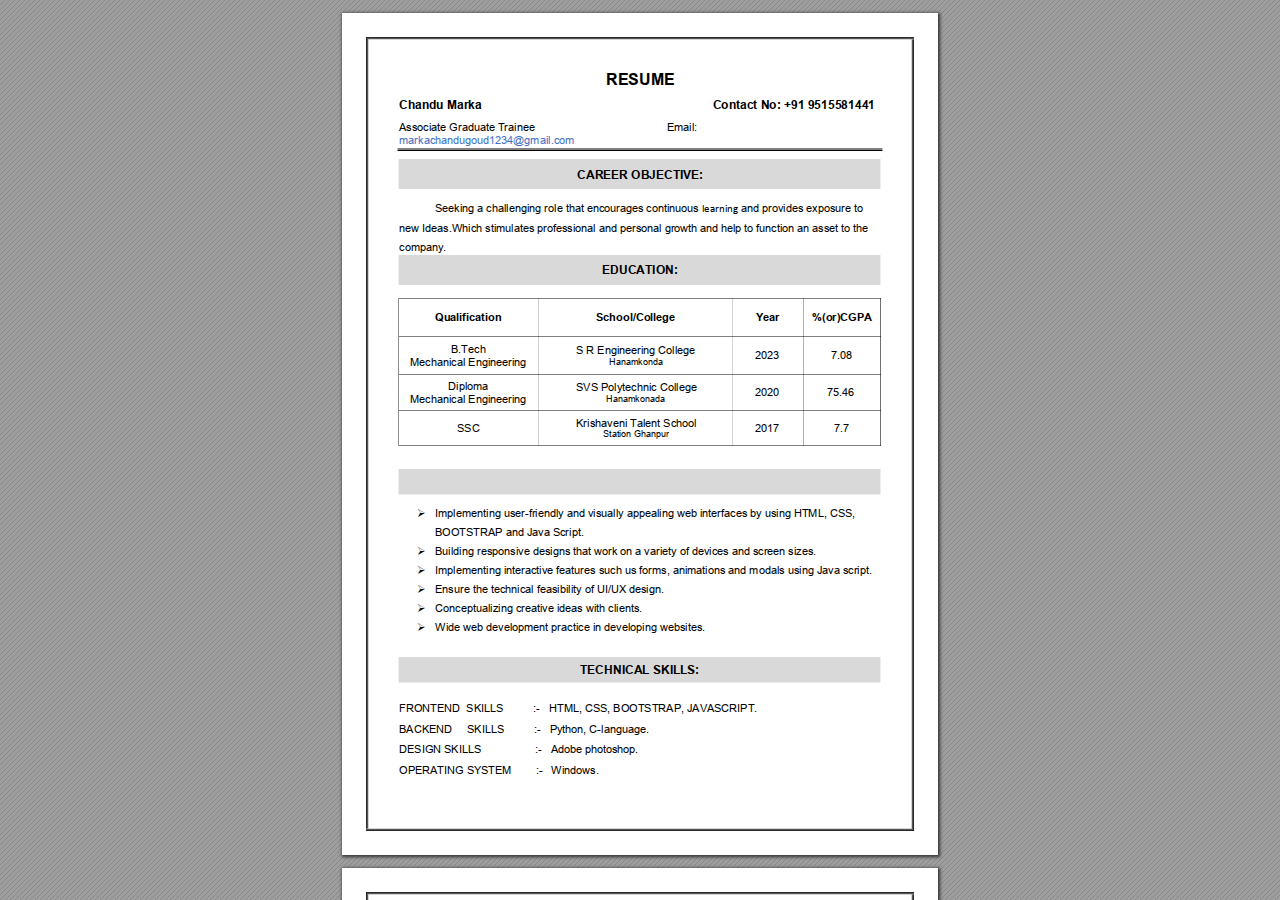
<file: Chandu Marka.html/Chandu Marka.html>
<!DOCTYPE html>
<!-- Created by pdf2htmlEX (https://github.com/coolwanglu/pdf2htmlex) -->
<html xmlns="http://www.w3.org/1999/xhtml">
<head>
<meta charset="utf-8"/>

<meta http-equiv="X-UA-Compatible" content="IE=edge,chrome=1"/>
<link rel="stylesheet" href="base.min.css"/>
<link rel="stylesheet" href="fancy.min.css"/>
<link rel="stylesheet" href="main.css"/>
<script src="compatibility.min.js"></script>
<script src="theViewer.min.js"></script>
<script>
try{
theViewer.defaultViewer = new theViewer.Viewer({});
}catch(e){}
</script>
<title></title>
</head>
<body>
<div id="sidebar">
<div id="outline">
</div>
</div>
<div id="page-container">
<div id="pf1" class="pf w0 h0" data-page-no="1"><div class="pc pc1 w0 h0"><img class="bi x0 y0 w1 h1" alt="" src="bg1.png"/><div class="t m0 x1 h2 y1 ff1 fs0 fc0 sc0 ls0 ws0">RESUME</div><div class="t m0 x2 h3 y2 ff1 fs1 fc0 sc0 ls0 ws0">Chandu Marka                                                                       Contact No: +91 9515581441</div><div class="t m0 x2 h4 y3 ff2 fs2 fc0 sc0 ls0 ws0">Associate Graduate Trainee                                            Email: </div><div class="t m0 x2 h4 y4 ff2 fs2 fc1 sc0 ls0 ws0">markachandugoud1234@gmail.com</div><div class="c x2 y5 w2 h5"><div class="t m0 x3 h3 y6 ff1 fs1 fc0 sc0 ls0 ws0">CAREER OBJECTIVE:</div></div><div class="t m0 x4 h4 y7 ff2 fs2 fc0 sc0 ls0 ws0">Seeking a challenging role that encourages continuous <span class="ff3">learning</span> and provides exposure to </div><div class="t m0 x2 h4 y8 ff2 fs2 fc0 sc0 ls0 ws0">new Ideas. <span class="_ _0"></span>Which stimulates <span class="_ _1"></span>professional and personal growth and <span class="_ _1"></span>help to function an <span class="_ _1"></span>asset to the </div><div class="t m0 x2 h4 y9 ff2 fs2 fc0 sc0 ls0 ws0">company.</div><div class="t m0 x5 h6 ya ff4 fs2 fc0 sc0 ls0 ws0"><span class="_ _2"> </span><span class="ff2">Implementing user-friendly and visually appealing web interfaces by using HTML, CSS, </span></div><div class="t m0 x4 h4 yb ff2 fs2 fc0 sc0 ls0 ws0">BOOTSTRAP and Java Script.</div><div class="t m0 x5 h6 yc ff4 fs2 fc0 sc0 ls0 ws0"><span class="_ _2"> </span><span class="ff2">Building responsive designs that work on a variety of devices and screen sizes. </span></div><div class="t m0 x5 h6 yd ff4 fs2 fc0 sc0 ls0 ws0"><span class="_ _2"> </span><span class="ff2">Implementing interactive features such us forms, animations and modals using Java script.</span></div><div class="t m0 x5 h6 ye ff4 fs2 fc0 sc0 ls0 ws0"><span class="_ _2"> </span><span class="ff2">Ensure the technical feasibility of UI/UX design.</span></div><div class="t m0 x5 h6 yf ff4 fs2 fc0 sc0 ls0 ws0"><span class="_ _2"> </span><span class="ff2">Conceptualizing creative ideas with clients.</span></div><div class="t m0 x5 h6 y10 ff4 fs2 fc0 sc0 ls0 ws0"><span class="_ _2"> </span><span class="ff2">Wide web development practice in developing websites.</span></div><div class="t m0 x2 h4 y11 ff2 fs2 fc0 sc0 ls0 ws0">FRONTEND  SKILLS          :-   HTML, CSS, BOOTSTRAP, JAVASCRIPT. </div><div class="t m0 x2 h4 y12 ff2 fs2 fc0 sc0 ls0 ws0">BACKEND     SKILLS          :-   Python, C-language.</div><div class="t m0 x2 h4 y13 ff2 fs2 fc0 sc0 ls0 ws0">DESIGN SKILLS                  :-   Adobe photoshop.</div><div class="t m0 x2 h4 y14 ff2 fs2 fc0 sc0 ls0 ws0">OPERATING SYSTEM        :-   Windows.</div><div class="c x2 y15 w2 h5"><div class="t m0 x6 h3 y6 ff1 fs1 fc0 sc0 ls0 ws0">EDUCATION:</div></div><div class="c x2 y16 w3 h7"><div class="t m0 x7 h8 y17 ff1 fs2 fc0 sc0 ls0 ws0">Qualification</div></div><div class="c x8 y16 w4 h7"><div class="t m0 x2 h8 y17 ff1 fs2 fc0 sc0 ls0 ws0">School/College</div></div><div class="c x9 y16 w5 h7"><div class="t m0 x0 h8 y17 ff1 fs2 fc0 sc0 ls0 ws0">Year</div></div><div class="c xa y16 w6 h7"><div class="t m0 xb h8 y17 ff1 fs2 fc0 sc0 ls0 ws0">%(or)CGPA</div></div><div class="c x2 y18 w3 h9"><div class="t m0 xc h4 y19 ff2 fs2 fc0 sc0 ls0 ws0">B.Tech</div><div class="t m0 xd h4 y1a ff2 fs2 fc0 sc0 ls0 ws0">Mechanical Engineering </div></div><div class="c x8 y18 w4 h9"><div class="t m0 x7 h4 y1b ff2 fs2 fc0 sc0 ls0 ws0">S R Engineering College</div><div class="t m0 xe ha y1c ff2 fs3 fc0 sc0 ls0 ws0">Hanamkonda</div></div><div class="c x9 y18 w5 h9"><div class="t m0 xf h4 y1d ff2 fs2 fc0 sc0 ls0 ws0">2023</div></div><div class="c xa y18 w6 h9"><div class="t m0 x10 h4 y1d ff2 fs2 fc0 sc0 ls0 ws0">7.08</div></div><div class="c x2 y1e w3 hb"><div class="t m0 x11 h4 y1f ff2 fs2 fc0 sc0 ls0 ws0">Diploma</div><div class="t m0 xd h4 y20 ff2 fs2 fc0 sc0 ls0 ws0">Mechanical Engineering </div></div><div class="c x8 y1e w4 hb"><div class="t m0 x7 h4 y21 ff2 fs2 fc0 sc0 ls0 ws0">SVS Polytechnic College</div><div class="t m0 x12 ha y22 ff2 fs3 fc0 sc0 ls0 ws0">Hanamkonada</div></div><div class="c x9 y1e w5 hb"><div class="t m0 xf h4 y23 ff2 fs2 fc0 sc0 ls0 ws0">2020</div></div><div class="c xa y1e w6 hb"><div class="t m0 x0 h4 y23 ff2 fs2 fc0 sc0 ls0 ws0">75.46</div></div><div class="c x2 y24 w3 hc"><div class="t m0 x13 h4 y25 ff2 fs2 fc0 sc0 ls0 ws0">SSC</div></div><div class="c x8 y24 w4 hc"><div class="t m0 x7 h4 y26 ff2 fs2 fc0 sc0 ls0 ws0">Krishaveni Talent School</div><div class="t m0 x14 ha y27 ff2 fs3 fc0 sc0 ls0 ws0">Station Ghanpur</div></div><div class="c x9 y24 w5 hc"><div class="t m0 xf h4 y25 ff2 fs2 fc0 sc0 ls0 ws0">2017</div></div><div class="c xa y24 w6 hc"><div class="t m0 x15 h4 y25 ff2 fs2 fc0 sc0 ls0 ws0">7.7</div></div><div class="c x2 y28 w2 hd"><div class="t m0 x16 h3 y29 ff1 fs1 fc0 sc0 ls0 ws0">TECHNICAL SKILLS:</div></div></div><div class="pi" data-data='{"ctm":[1.000000,0.000000,0.000000,1.000000,0.000000,0.000000]}'></div></div>
<div id="pf2" class="pf w0 h0" data-page-no="2"><div class="pc pc2 w0 h0"><img class="bi x0 y0 w1 h1" alt="" src="bg2.png"/><div class="t m0 x2 he y2a ff5 fs1 fc0 sc0 ls0 ws0">HTML: -</div><div class="t m0 x5 h6 y2b ff4 fs2 fc2 sc0 ls0 ws0"><span class="_ _2"> </span><span class="ff2 fs4">Proficient in HTML5.</span></div><div class="t m0 x5 h6 y2c ff4 fs2 fc2 sc0 ls0 ws0"><span class="_ _2"> </span><span class="ff2 fs4">Strong understanding of HTML semantics and best practices.</span></div><div class="t m0 x5 h6 y2d ff4 fs2 fc2 sc0 ls0 ws0"><span class="_ _2"> </span><span class="ff2 fs4">Experience with creating well-structured  web pages.</span></div><div class="t m0 x5 h6 y2e ff4 fs2 fc2 sc0 ls0 ws0"><span class="_ _2"> </span><span class="ff2 fs4">Familiarity with HTML forms.</span></div><div class="t m0 x5 h6 y2f ff4 fs2 fc2 sc0 ls0 ws0"><span class="_ _2"> </span><span class="ff2 fs4">Knowledge of HTML elements and attributes.</span></div><div class="t m0 x2 h3 y30 ff1 fs1 fc2 sc0 ls0 ws0">CSS: -</div><div class="t m0 x5 h6 y31 ff4 fs2 fc2 sc0 ls0 ws0"><span class="_ _2"> </span><span class="ff2 fs4">Proficient in CSS3 for modern web styling.</span></div><div class="t m0 x5 h6 y32 ff4 fs2 fc2 sc0 ls0 ws0"><span class="_ _2"> </span><span class="ff2 fs4">Strong understanding of CSS box model, selectors and specificity.</span></div><div class="t m0 x5 h6 y33 ff4 fs2 fc2 sc0 ls0 ws0"><span class="_ _2"> </span><span class="ff2 fs4">Experience with responsive web design using media queries.</span></div><div class="t m0 x5 h6 y34 ff4 fs2 fc2 sc0 ls0 ws0"><span class="_ _2"> </span><span class="ff2 fs4">Familiarity with flex box and grid layout systems for efficient page layouts.</span></div><div class="t m0 x5 h6 y35 ff4 fs2 fc2 sc0 ls0 ws0"><span class="_ _2"> </span><span class="ff2 fs4">Knowledge of CSS transitions and animations for enhanced user experiences.</span></div><div class="t m0 x5 h6 y36 ff4 fs2 fc2 sc0 ls0 ws0"><span class="_ _2"> </span><span class="ff2 fs4">Experience integrating and customizing styles in front-end libraries.</span></div><div class="t m0 x2 h3 y37 ff1 fs1 fc2 sc0 ls0 ws0">BOO<span class="fs2">TSTRAP: -</span></div><div class="t m0 x5 hf y38 ff4 fs4 fc2 sc0 ls0 ws0"> <span class="ff2">Proficient in using Bootstrap for rapid and responsive web development.</span></div><div class="t m0 x5 hf y39 ff4 fs4 fc2 sc0 ls0 ws0"> <span class="ff2">Thorough understating of Bootstrap’ grids systems, components, and utilities.</span></div><div class="t m0 x5 hf y3a ff4 fs4 fc2 sc0 ls0 ws0"> <span class="ff2">Experience customizing Bootstrap themes to match project requirements.</span></div><div class="t m0 x5 hf y3b ff4 fs4 fc2 sc0 ls0 ws0"> <span class="ff2">Implemented responsive web design principles using Bootstrap for cross-device compatibility. </span></div><div class="t m0 x5 hf y3c ff4 fs4 fc2 sc0 ls0 ws0"> <span class="ff2">Developed and maintained projects with Bootstrap as the primary front-end framework</span></div><div class="t m0 x2 h8 y3d ff1 fs2 fc2 sc0 ls0 ws0">ADOBE PHOTOSHOP: -</div><div class="t m0 x5 h6 y3e ff4 fs2 fc2 sc0 ls0 ws0"><span class="_ _2"> </span><span class="ff2 fs4">Proficient in Adobe Photoshop for creating and editing visual elements.</span></div><div class="t m0 x5 h6 y3f ff4 fs2 fc2 sc0 ls0 ws0"><span class="_ _2"> </span><span class="ff2 fs4">Extensive experience in designing graphics for digital and print media.</span></div><div class="t m0 x5 h6 y40 ff4 fs2 fc2 sc0 ls0 ws0"><span class="_ _2"> </span><span class="ff2 fs4">Skilled in retouching and enhancing photos using Photoshop tools and filters.</span></div><div class="t m0 x5 h6 y41 ff4 fs2 fc2 sc0 ls0 ws0"><span class="_ _2"> </span><span class="ff2 fs4">Experience with layers masks, blending modes, and other advanced Photoshop techniques.</span></div><div class="t m0 x5 h6 y42 ff4 fs2 fc2 sc0 ls0 ws0"><span class="_ _2"> </span><span class="ff2 fs4">Designed for web pages, social media and other digital platforms.</span></div><div class="t m0 x2 h8 y43 ff1 fs2 fc2 sc0 ls0 ws0">JAVASCRIPT: -</div><div class="t m0 x5 h6 y44 ff4 fs2 fc2 sc0 ls0 ws0"><span class="_ _2"> </span><span class="ff2 fs4">Basic proficiency in JavaScript, including fundamental concepts and syntax.</span></div><div class="t m0 x5 h6 y45 ff4 fs2 fc2 sc0 ls0 ws0"><span class="_ _2"> </span><span class="ff2 fs4">Currently expanding knowledge in ES6 features and modern java script practices.</span></div><div class="t m0 x5 h6 y46 ff4 fs2 fc2 sc0 ls0 ws0"><span class="_ _2"> </span><span class="ff2 fs4">Developing fundamental skills in building static web pages with HTML, CSS and JavaScript.</span></div><div class="t m0 x5 hf y47 ff4 fs4 fc0 sc0 ls0 ws0"> <span class="ff2">Strong problem solving ability</span></div><div class="t m0 x5 hf y48 ff4 fs4 fc0 sc0 ls0 ws0"> <span class="ff2">Good communication skills, and Leadership skills </span></div><div class="t m0 x5 hf y49 ff4 fs4 fc0 sc0 ls0 ws0"> <span class="ff2">Ability to deal with people diplomatically,</span></div><div class="t m0 x5 hf y4a ff4 fs4 fc0 sc0 ls0 ws0"> <span class="ff2">Quick learner</span></div><div class="t m0 x5 hf y4b ff4 fs4 fc2 sc0 ls0 ws0"> <span class="ff2 fc0">Good leading capability</span></div><div class="c x2 y4c w2 hd"><div class="t m0 x17 h3 y29 ff1 fs1 fc0 sc0 ls0 ws0">SOFT SKILLS:</div></div></div><div class="pi" data-data='{"ctm":[1.000000,0.000000,0.000000,1.000000,0.000000,0.000000]}'></div></div>
<div id="pf3" class="pf w0 h0" data-page-no="3"><div class="pc pc3 w0 h0"><img class="bi x0 y0 w1 h1" alt="" src="bg3.png"/><div class="t m0 x5 hf y4d ff4 fs4 fc0 sc0 ls0 ws0"> <span class="ff2">Filed Technician – Air Conditioner as an Intern, Dhanush Eng. services Pvt. Ltd, Hyderabad.</span></div><div class="t m0 x5 hf y4e ff4 fs4 fc0 sc0 ls0 ws0"> <span class="ff2">Certified in C language by Satyam Skill Development (P) Ltd. </span></div><div class="t m0 x5 hf y4f ff4 fs4 fc0 sc0 ls0 ws0"> <span class="ff2">Certified in Renewable Energy Technology fundamentals, Coursera.</span></div><div class="t m0 x5 hf y50 ff4 fs4 fc0 sc0 ls0 ws0"> <span class="ff2">Traveling.</span></div><div class="t m0 x5 hf y51 ff4 fs4 fc0 sc0 ls0 ws0"> <span class="ff2">Listening Music</span></div><div class="t m0 x5 h10 y52 ff1 fs4 fc0 sc0 ls0 ws0">Name                       :-   <span class="ff2">Marka Chandu</span></div><div class="t m0 x5 h10 y53 ff1 fs4 fc0 sc0 ls0 ws0">Date of Birth           :-<span class="ff2">   22-Apr-2000</span></div><div class="t m0 x5 h10 y54 ff1 fs4 fc0 sc0 ls0 ws0">Father’s Name        :<span class="ff2">-   Marka Rajaiah</span></div><div class="t m0 x5 h10 y55 ff1 fs4 fc0 sc0 ls0 ws0">Mother’s Name       :-  <span class="ff2"> Marka Rama</span></div><div class="t m0 x5 h10 y56 ff1 fs4 fc0 sc0 ls0 ws0">Address                  :-<span class="ff2">   2- 34, Thatikonda, Station Ghanpur, Jangaon,506301.</span></div><div class="t m0 x5 h10 y57 ff1 fs4 fc0 sc0 ls0 ws0">Nationality              :-   <span class="ff2">Indian</span></div><div class="t m0 x5 h10 y58 ff1 fs4 fc0 sc0 ls0 ws0">Languages Known :-<span class="ff2">  Engilsh, Telugu, Hindi.</span></div><div class="t m0 x2 h10 y59 ff2 fs4 fc0 sc0 ls0 ws0">I hereby declare that all the above-mentioned information is true and correct to the best of my knowledge.</div><div class="t m0 x18 h11 y5a ff1 fs4 fc0 sc0 ls0 ws0">                                                                                                                       MAKA CHANDU</div><div class="t m0 x19 h11 y5b ff1 fs4 fc0 sc0 ls0 ws0">                                                                                                              Signature: </div><div class="t m0 x5 h10 y5c ff1 fs4 fc0 sc0 ls0 ws0">                                                                                                                              Place: <span class="ff2">HYDERABAD                          </span></div><div class="c x2 y5d w2 hd"><div class="t m0 x6 h3 y29 ff1 fs1 fc0 sc0 ls0 ws0">INTERSHIPS:</div></div><div class="c x2 y5e w2 hd"><div class="t m0 x1a h3 y29 ff1 fs1 fc0 sc0 ls0 ws0">CERFICATIONS:</div></div><div class="c x2 y5f w2 hd"><div class="t m0 x6 h3 y29 ff1 fs1 fc0 sc0 ls0 ws0">INTERESTS :</div></div><div class="c x2 y60 w2 hd"><div class="t m0 x3 h3 y29 ff1 fs1 fc0 sc0 ls0 ws0">PERSONAL DETAILS:</div></div><div class="c x2 y61 w2 hd"><div class="t m0 x1b h3 y29 ff1 fs1 fc0 sc0 ls0 ws0">DECELARATION: </div></div></div><div class="pi" data-data='{"ctm":[1.000000,0.000000,0.000000,1.000000,0.000000,0.000000]}'></div></div>
</div>
<div class="loading-indicator">

</div>
</body>
</html>
</file>
<file: Chandu Marka.html/main.css>
.ff0{font-family:sans-serif;visibility:hidden;}
@font-face{font-family:ff1;src:url(f1.woff)format("woff");}.ff1{font-family:ff1;line-height:0.938477;font-style:normal;font-weight:normal;visibility:visible;}
@font-face{font-family:ff2;src:url(f2.woff)format("woff");}.ff2{font-family:ff2;line-height:0.939453;font-style:normal;font-weight:normal;visibility:visible;}
@font-face{font-family:ff3;src:url(f3.woff)format("woff");}.ff3{font-family:ff3;line-height:0.858398;font-style:normal;font-weight:normal;visibility:visible;}
@font-face{font-family:ff4;src:url(f4.woff)format("woff");}.ff4{font-family:ff4;line-height:0.795410;font-style:normal;font-weight:normal;visibility:visible;}
@font-face{font-family:ff5;src:url(f5.woff)format("woff");}.ff5{font-family:ff5;line-height:0.687988;font-style:normal;font-weight:normal;visibility:visible;}
.m0{transform:matrix(0.250000,0.000000,0.000000,0.250000,0,0);-ms-transform:matrix(0.250000,0.000000,0.000000,0.250000,0,0);-webkit-transform:matrix(0.250000,0.000000,0.000000,0.250000,0,0);}
.v0{vertical-align:0.000000px;}
.ls0{letter-spacing:0.000000px;}
.sc_{text-shadow:none;}
.sc0{text-shadow:-0.015em 0 transparent,0 0.015em transparent,0.015em 0 transparent,0 -0.015em  transparent;}
@media screen and (-webkit-min-device-pixel-ratio:0){
.sc_{-webkit-text-stroke:0px transparent;}
.sc0{-webkit-text-stroke:0.015em transparent;text-shadow:none;}
}
.ws0{word-spacing:0.000000px;}
._0{margin-left:-11.792000px;}
._1{margin-left:-1.188000px;}
._2{width:37.048000px;}
.fc2{color:rgb(32,33,36);}
.fc1{color:rgb(68,114,196);}
.fc0{color:rgb(0,0,0);}
.fs3{font-size:36.000000px;}
.fs4{font-size:40.000000px;}
.fs2{font-size:44.000000px;}
.fs1{font-size:48.000000px;}
.fs0{font-size:64.000000px;}
.y20{bottom:7.456999px;}
.y27{bottom:7.883000px;}
.y22{bottom:8.182999px;}
.y1a{bottom:8.231998px;}
.y29{bottom:8.319000px;}
.y1c{bottom:8.957998px;}
.y6{bottom:10.769001px;}
.y25{bottom:13.482002px;}
.y23{bottom:13.782000px;}
.y1d{bottom:14.556999px;}
.y17{bottom:14.979999px;}
.y26{bottom:18.656002px;}
.y21{bottom:18.955999px;}
.y1b{bottom:19.730999px;}
.y1f{bottom:20.105999px;}
.y19{bottom:20.880999px;}
.y0{bottom:24.000000px;}
.y14{bottom:80.963017px;}
.y4b{bottom:85.573014px;}
.y13{bottom:101.509037px;}
.y4a{bottom:102.821000px;}
.y49{bottom:120.069047px;}
.y12{bottom:122.054996px;}
.y48{bottom:137.317033px;}
.y11{bottom:142.601017px;}
.y47{bottom:154.565019px;}
.y28{bottom:172.569006px;}
.y4c{bottom:177.595007px;}
.y10{bottom:223.774053px;}
.y46{bottom:224.229016px;}
.y5c{bottom:237.524003px;}
.y45{bottom:240.960034px;}
.yf{bottom:242.747014px;}
.y44{bottom:257.691052px;}
.y5b{bottom:257.933000px;}
.ye{bottom:261.720037px;}
.y43{bottom:274.807012px;}
.y5a{bottom:278.342027px;}
.yd{bottom:280.693028px;}
.yc{bottom:299.666020px;}
.y59{bottom:300.501023px;}
.y42{bottom:309.514020px;}
.yb{bottom:318.639034px;}
.y41{bottom:326.245038px;}
.y61{bottom:327.129034px;}
.ya{bottom:337.612035px;}
.y40{bottom:342.976026px;}
.y3f{bottom:359.707013px;}
.y58{bottom:366.022019px;}
.y3e{bottom:376.438031px;}
.y57{bottom:387.245011px;}
.y3d{bottom:393.554021px;}
.y56{bottom:408.468034px;}
.y24{bottom:409.320034px;}
.y3c{bottom:428.261033px;}
.y55{bottom:429.691026px;}
.y3b{bottom:444.484025px;}
.y1e{bottom:444.770039px;}
.y54{bottom:450.914018px;}
.y3a{bottom:460.707017px;}
.y53{bottom:472.137010px;}
.y39{bottom:476.930009px;}
.y18{bottom:480.820038px;}
.y38{bottom:493.153031px;}
.y52{bottom:493.360032px;}
.y37{bottom:510.145013px;}
.y60{bottom:515.149023px;}
.y16{bottom:518.420036px;}
.y36{bottom:547.112027px;}
.y51{bottom:557.868019px;}
.y35{bottom:563.843030px;}
.y15{bottom:569.805023px;}
.y50{bottom:577.368019px;}
.y34{bottom:580.574018px;}
.y5f{bottom:594.749029px;}
.y33{bottom:597.305020px;}
.y9{bottom:604.222023px;}
.y32{bottom:614.036023px;}
.y8{bottom:623.195026px;}
.y31{bottom:630.767026px;}
.y4f{bottom:639.617021px;}
.y7{bottom:643.181025px;}
.y30{bottom:648.267022px;}
.y4e{bottom:656.865022px;}
.y5{bottom:665.655025px;}
.y5e{bottom:678.654028px;}
.y2f{bottom:682.589025px;}
.y2e{bottom:699.320027px;}
.y4{bottom:710.487026px;}
.y2d{bottom:716.051023px;}
.y4d{bottom:722.672025px;}
.y3{bottom:724.137025px;}
.y2c{bottom:732.782025px;}
.y2{bottom:746.090024px;}
.y5d{bottom:749.300024px;}
.y2b{bottom:749.513024px;}
.y1{bottom:770.193024px;}
.y2a{bottom:773.997024px;}
.hd{height:25.350000px;}
.ha{height:26.244141px;}
.h11{height:29.121094px;}
.h10{height:29.160156px;}
.h5{height:30.250000px;}
.hf{height:31.328125px;}
.h8{height:32.033203px;}
.h4{height:32.076172px;}
.he{height:32.437500px;}
.h6{height:34.460938px;}
.h3{height:34.945312px;}
.hc{height:34.950001px;}
.hb{height:35.549999px;}
.h9{height:37.099998px;}
.h7{height:37.946999px;}
.h2{height:46.593750px;}
.h1{height:794.000000px;}
.h0{height:841.900024px;}
.w5{width:70.349998px;}
.w6{width:77.150002px;}
.w3{width:139.199997px;}
.w4{width:192.699997px;}
.w2{width:481.399994px;}
.w1{width:547.500000px;}
.w0{width:595.299988px;}
.xb{left:8.631000px;}
.xd{left:10.897000px;}
.xf{left:22.939000px;}
.x0{left:24.000000px;}
.x10{left:27.869999px;}
.x15{left:30.928999px;}
.x7{left:36.291001px;}
.x11{left:49.426001px;}
.xc{left:52.176001px;}
.x2{left:56.700001px;}
.x13{left:58.290999px;}
.x14{left:63.578001px;}
.x12{left:67.080000px;}
.xe{left:69.582999px;}
.x5{left:74.700001px;}
.x4{left:92.700001px;}
.x18{left:94.288002px;}
.x19{left:120.118000px;}
.x3{left:177.691000px;}
.x16{left:181.036994px;}
.x1b{left:191.036002px;}
.x1a{left:193.702002px;}
.x8{left:196.899998px;}
.x17{left:199.702002px;}
.x6{left:203.036002px;}
.x1{left:263.423008px;}
.x9{left:390.099995px;}
.xa{left:460.950001px;}
@media print{
.v0{vertical-align:0.000000pt;}
.ls0{letter-spacing:0.000000pt;}
.ws0{word-spacing:0.000000pt;}
._0{margin-left:-15.722667pt;}
._1{margin-left:-1.584000pt;}
._2{width:49.397333pt;}
.fs3{font-size:48.000000pt;}
.fs4{font-size:53.333333pt;}
.fs2{font-size:58.666667pt;}
.fs1{font-size:64.000000pt;}
.fs0{font-size:85.333333pt;}
.y20{bottom:9.942665pt;}
.y27{bottom:10.510667pt;}
.y22{bottom:10.910665pt;}
.y1a{bottom:10.975998pt;}
.y29{bottom:11.092000pt;}
.y1c{bottom:11.943998pt;}
.y6{bottom:14.358668pt;}
.y25{bottom:17.976003pt;}
.y23{bottom:18.375999pt;}
.y1d{bottom:19.409332pt;}
.y17{bottom:19.973331pt;}
.y26{bottom:24.874669pt;}
.y21{bottom:25.274666pt;}
.y1b{bottom:26.307999pt;}
.y1f{bottom:26.807999pt;}
.y19{bottom:27.841331pt;}
.y0{bottom:32.000000pt;}
.y14{bottom:107.950689pt;}
.y4b{bottom:114.097352pt;}
.y13{bottom:135.345383pt;}
.y4a{bottom:137.094667pt;}
.y49{bottom:160.092063pt;}
.y12{bottom:162.739995pt;}
.y48{bottom:183.089377pt;}
.y11{bottom:190.134689pt;}
.y47{bottom:206.086692pt;}
.y28{bottom:230.092008pt;}
.y4c{bottom:236.793343pt;}
.y10{bottom:298.365403pt;}
.y46{bottom:298.972022pt;}
.y5c{bottom:316.698671pt;}
.y45{bottom:321.280046pt;}
.yf{bottom:323.662685pt;}
.y44{bottom:343.588070pt;}
.y5b{bottom:343.910666pt;}
.ye{bottom:348.960049pt;}
.y43{bottom:366.409349pt;}
.y5a{bottom:371.122702pt;}
.yd{bottom:374.257371pt;}
.yc{bottom:399.554694pt;}
.y59{bottom:400.668031pt;}
.y42{bottom:412.685360pt;}
.yb{bottom:424.852046pt;}
.y41{bottom:434.993384pt;}
.y61{bottom:436.172045pt;}
.ya{bottom:450.149380pt;}
.y40{bottom:457.301367pt;}
.y3f{bottom:479.609351pt;}
.y58{bottom:488.029359pt;}
.y3e{bottom:501.917375pt;}
.y57{bottom:516.326682pt;}
.y3d{bottom:524.738695pt;}
.y56{bottom:544.624045pt;}
.y24{bottom:545.760045pt;}
.y3c{bottom:571.014711pt;}
.y55{bottom:572.921368pt;}
.y3b{bottom:592.645367pt;}
.y1e{bottom:593.026718pt;}
.y54{bottom:601.218690pt;}
.y3a{bottom:614.276023pt;}
.y53{bottom:629.516013pt;}
.y39{bottom:635.906679pt;}
.y18{bottom:641.093384pt;}
.y38{bottom:657.537375pt;}
.y52{bottom:657.813376pt;}
.y37{bottom:680.193350pt;}
.y60{bottom:686.865364pt;}
.y16{bottom:691.226715pt;}
.y36{bottom:729.482703pt;}
.y51{bottom:743.824025pt;}
.y35{bottom:751.790707pt;}
.y15{bottom:759.740031pt;}
.y50{bottom:769.824025pt;}
.y34{bottom:774.098690pt;}
.y5f{bottom:792.998706pt;}
.y33{bottom:796.406694pt;}
.y9{bottom:805.629364pt;}
.y32{bottom:818.714698pt;}
.y8{bottom:830.926702pt;}
.y31{bottom:841.022701pt;}
.y4f{bottom:852.822694pt;}
.y7{bottom:857.574699pt;}
.y30{bottom:864.356030pt;}
.y4e{bottom:875.820029pt;}
.y5{bottom:887.540034pt;}
.y5e{bottom:904.872037pt;}
.y2f{bottom:910.118699pt;}
.y2e{bottom:932.426703pt;}
.y4{bottom:947.316035pt;}
.y2d{bottom:954.734697pt;}
.y4d{bottom:963.562700pt;}
.y3{bottom:965.516033pt;}
.y2c{bottom:977.042700pt;}
.y2{bottom:994.786699pt;}
.y5d{bottom:999.066699pt;}
.y2b{bottom:999.350699pt;}
.y1{bottom:1026.924032pt;}
.y2a{bottom:1031.996031pt;}
.hd{height:33.800001pt;}
.ha{height:34.992188pt;}
.h11{height:38.828125pt;}
.h10{height:38.880208pt;}
.h5{height:40.333333pt;}
.hf{height:41.770833pt;}
.h8{height:42.710938pt;}
.h4{height:42.768229pt;}
.he{height:43.250000pt;}
.h6{height:45.947917pt;}
.h3{height:46.593750pt;}
.hc{height:46.600001pt;}
.hb{height:47.399999pt;}
.h9{height:49.466665pt;}
.h7{height:50.595998pt;}
.h2{height:62.125000pt;}
.h1{height:1058.666667pt;}
.h0{height:1122.533366pt;}
.w5{width:93.799998pt;}
.w6{width:102.866669pt;}
.w3{width:185.599996pt;}
.w4{width:256.933329pt;}
.w2{width:641.866659pt;}
.w1{width:730.000000pt;}
.w0{width:793.733317pt;}
.xb{left:11.508000pt;}
.xd{left:14.529334pt;}
.xf{left:30.585333pt;}
.x0{left:32.000000pt;}
.x10{left:37.159999pt;}
.x15{left:41.238666pt;}
.x7{left:48.388001pt;}
.x11{left:65.901335pt;}
.xc{left:69.568001pt;}
.x2{left:75.600001pt;}
.x13{left:77.721332pt;}
.x14{left:84.770669pt;}
.x12{left:89.440001pt;}
.xe{left:92.777332pt;}
.x5{left:99.600001pt;}
.x4{left:123.600001pt;}
.x18{left:125.717336pt;}
.x19{left:160.157333pt;}
.x3{left:236.921334pt;}
.x16{left:241.382658pt;}
.x1b{left:254.714669pt;}
.x1a{left:258.269336pt;}
.x8{left:262.533330pt;}
.x17{left:266.269336pt;}
.x6{left:270.714669pt;}
.x1{left:351.230677pt;}
.x9{left:520.133326pt;}
.xa{left:614.600001pt;}
}
</file>
<file: Chandu Marka.html/base.min.css>
/*! 
 * Base CSS
 * Copyright 2012,2013 Lu Wang <coolwanglu@gmail.com> 
 * https://github.com/coolwanglu/pdf2htmlEX/blob/master/share/LICENSE
 */#sidebar{position:absolute;top:0;left:0;bottom:0;width:250px;padding:0;margin:0;overflow:auto}#page-container{position:absolute;top:0;left:0;margin:0;padding:0;border:0}@media screen{#sidebar.opened+#page-container{left:250px}#page-container{bottom:0;right:0;overflow:auto}.loading-indicator{display:none}.loading-indicator.active{display:block;position:absolute;width:64px;height:64px;top:50%;left:50%;margin-top:-32px;margin-left:-32px}.loading-indicator img{position:absolute;top:0;left:0;bottom:0;right:0}}@media print{@page{margin:0}html{margin:0}body{margin:0;-webkit-print-color-adjust:exact}#sidebar{display:none}#page-container{width:auto;height:auto;overflow:visible;background-color:transparent}.d{display:none}}.pf{position:relative;background-color:white;overflow:hidden;margin:0;border:0}.pc{position:absolute;border:0;padding:0;margin:0;top:0;left:0;width:100%;height:100%;overflow:hidden;display:block;transform-origin:0 0;-ms-transform-origin:0 0;-webkit-transform-origin:0 0}.pc.opened{display:block}.bf{position:absolute;border:0;margin:0;top:0;bottom:0;width:100%;height:100%;-ms-user-select:none;-moz-user-select:none;-webkit-user-select:none;user-select:none}.bi{position:absolute;border:0;margin:0;-ms-user-select:none;-moz-user-select:none;-webkit-user-select:none;user-select:none}@media print{.pf{margin:0;box-shadow:none;page-break-after:always;page-break-inside:avoid}@-moz-document url-prefix(){.pf{overflow:visible;border:1px solid #fff}.pc{overflow:visible}}}.c{position:absolute;border:0;padding:0;margin:0;overflow:hidden;display:block}.t{position:absolute;white-space:pre;font-size:1px;transform-origin:0 100%;-ms-transform-origin:0 100%;-webkit-transform-origin:0 100%;unicode-bidi:bidi-override;-moz-font-feature-settings:"liga" 0}.t:after{content:''}.t:before{content:'';display:inline-block}.t span{position:relative;unicode-bidi:bidi-override}._{display:inline-block;color:transparent;z-index:-1}::selection{background:rgba(127,255,255,0.4)}::-moz-selection{background:rgba(127,255,255,0.4)}.pi{display:none}.d{position:absolute;transform-origin:0 100%;-ms-transform-origin:0 100%;-webkit-transform-origin:0 100%}.it{border:0;background-color:rgba(255,255,255,0.0)}.ir:hover{cursor:pointer}
</file>
<file: Chandu Marka.html/fancy.min.css>
/*! 
 * Fancy styles
 * Copyright 2012,2013 Lu Wang <coolwanglu@gmail.com> 
 * https://github.com/coolwanglu/pdf2htmlEX/blob/master/share/LICENSE
 */@keyframes fadein{from{opacity:0}to{opacity:1}}@-webkit-keyframes fadein{from{opacity:0}to{opacity:1}}@keyframes swing{0{transform:rotate(0)}10%{transform:rotate(0)}90%{transform:rotate(720deg)}100%{transform:rotate(720deg)}}@-webkit-keyframes swing{0{-webkit-transform:rotate(0)}10%{-webkit-transform:rotate(0)}90%{-webkit-transform:rotate(720deg)}100%{-webkit-transform:rotate(720deg)}}@media screen{#sidebar{background-color:#2f3236;background-image:url("[data-uri]")}#outline{font-family:Georgia,Times,"Times New Roman",serif;font-size:13px;margin:2em 1em}#outline ul{padding:0}#outline li{list-style-type:none;margin:1em 0}#outline li>ul{margin-left:1em}#outline a,#outline a:visited,#outline a:hover,#outline a:active{line-height:1.2;color:#e8e8e8;text-overflow:ellipsis;white-space:nowrap;text-decoration:none;display:block;overflow:hidden;outline:0}#outline a:hover{color:#0cf}#page-container{background-color:#9e9e9e;background-image:url("[data-uri]");-webkit-transition:left 500ms;transition:left 500ms}.pf{margin:13px auto;box-shadow:1px 1px 3px 1px #333;border-collapse:separate}.pc.opened{-webkit-animation:fadein 100ms;animation:fadein 100ms}.loading-indicator.active{-webkit-animation:swing 1.5s ease-in-out .01s infinite alternate none;animation:swing 1.5s ease-in-out .01s infinite alternate none}.checked{background:no-repeat url([data-uri])}}
</file>
